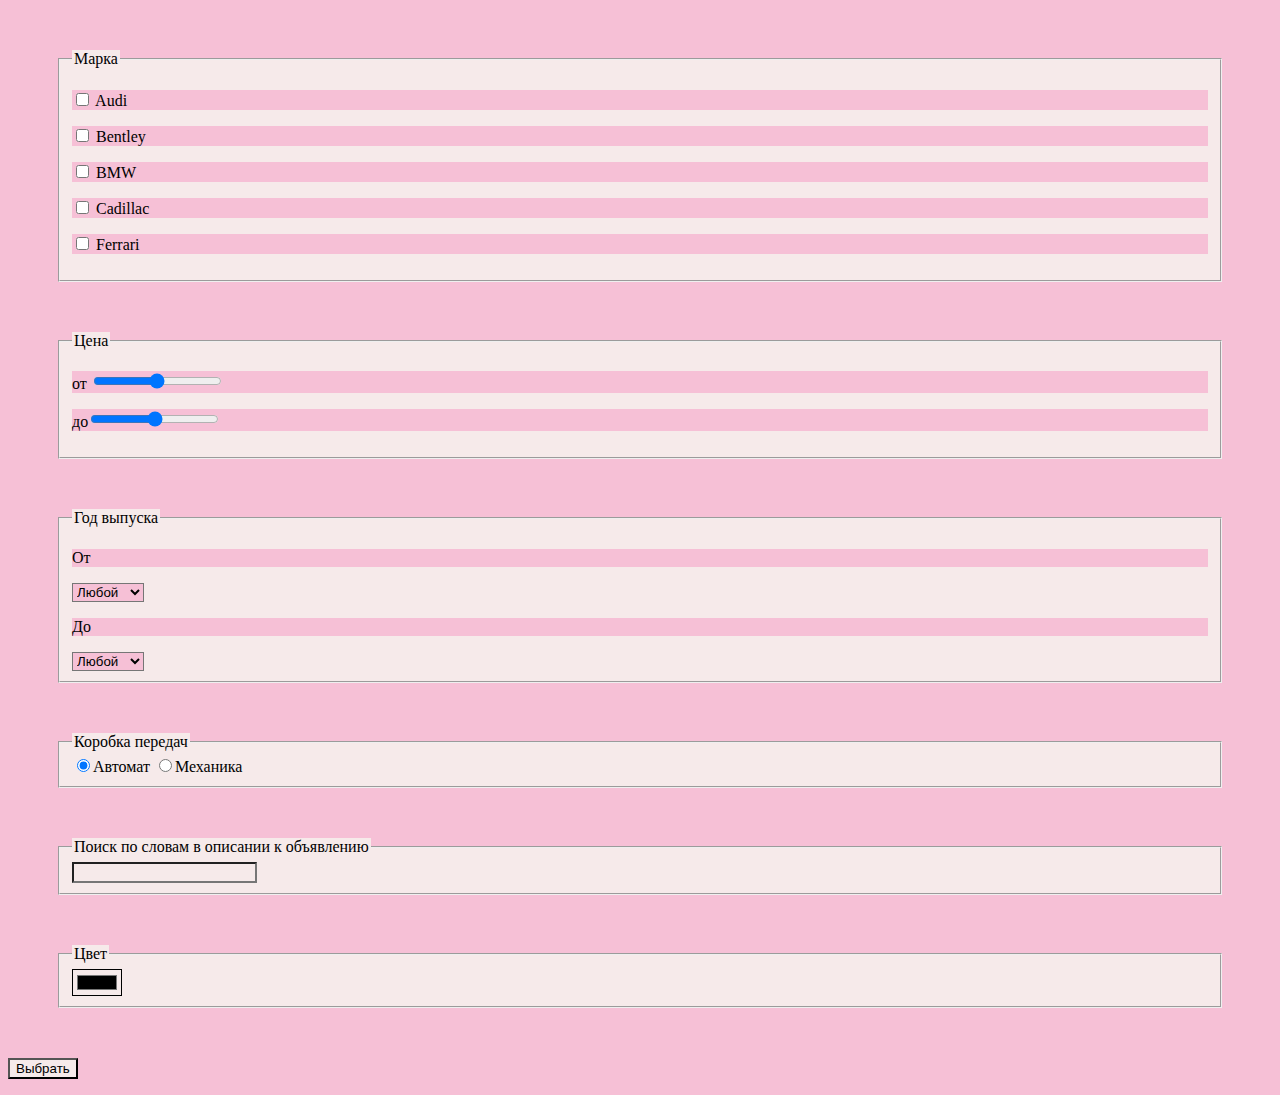
<file: Laba3/index.html>
<!DOCTYPE html>
<html lang="en">
<head>
    <meta charset="UTF-8">
    <meta http-equiv="X-UA-Compatible" content="IE=edge">
    <meta name="viewport" content="width=device-width, initial-scale=1.0">
    <title>Лабораторная работа №3</title>
    <link rel="stylesheet" href="./style.css">
</head>
<body>
    <form action="handler.php">
        <fieldset>
            <legend>Марка</legend>
        <p><input type="checkbox" name="a" value="1417"> Audi</p>
        <p><input type="checkbox" name="a" value="1680"> Bentley</p>
        <p><input type="checkbox" name="a" value="1883"> BMW</p>
        <p><input type="checkbox" name="a" value="1934"> Cadillac</p>
        <p><input type="checkbox" name="a" value="2010"> Ferrari</p>
    </fieldset>
    <fieldset>
        <legend>Цена</legend>
        <p><label for="name">от </label><input type="range" min="0" max="1000000" oninput=""></p>
             <p><label for="email">до</label><input type="range" min="0" max="1000000" ></p>
    </fieldset>
<fieldset>
    <legend>Год выпуска</legend>
    <p>От</p>
    <select name="" id="">
        <option value="2023">Любой</option>
        <option value="">2023</option>
        <option value="">2022</option>
        <option value="">2021</option>
        <option value="">2020</option>
        <option value="">2019</option>
        <option value="">2018</option>
        <option value="">2017</option>
        <option value="">2016</option>
        <option value="">2015</option>
        <option value="">2014</option>
        <option value="">2013</option>
        <option value="">2012</option>
        <option value="">2011</option>
        <option value="">2010</option>
        <option value="">2009</option>
        <option value="">2008</option>
        <option value="">2007</option>
        <option value="">2006</option>
        <option value="">2005</option>
        <option value="">2004</option>
        <option value="">2003</option>
        <option value="">2002</option>
        <option value="">2001</option>
        <option value="">2000</option>
        <option value="">До 2000</option>
    </select>
    <p>До</p>
    <select name="" id="">
        <option value="2023">Любой</option>
        <option value="">2023</option>
        <option value="">2022</option>
        <option value="">2021</option>
        <option value="">2020</option>
        <option value="">2019</option>
        <option value="">2018</option>
        <option value="">2017</option>
        <option value="">2016</option>
        <option value="">2015</option>
        <option value="">2014</option>
        <option value="">2013</option>
        <option value="">2012</option>
        <option value="">2011</option>
        <option value="">2010</option>
        <option value="">2009</option>
        <option value="">2008</option>
        <option value="">2007</option>
        <option value="">2006</option>
        <option value="">2005</option>
        <option value="">2004</option>
        <option value="">2003</option>
        <option value="">2002</option>
        <option value="">2001</option>
        <option value="">2000</option>
        <option value="">До 2000</option>
    </select>
</fieldset>
        <fieldset>
        <legend>Коробка передач</legend>
        <input type=radio name=answer value=yes checked>Автомат
<input type=radio name=answer value=no>Механика
        </fieldset>
        <fieldset>
            <legend>Поиск по словам в описании к объявлению</legend>
            <input type="text">
        </fieldset>
        <fieldset>
            <legend>Цвет</legend>
            <input type="color">
        </fieldset>

       <p><input type="submit" value="Выбрать"></p>
       </form>
       
</body>
</html>
</file>
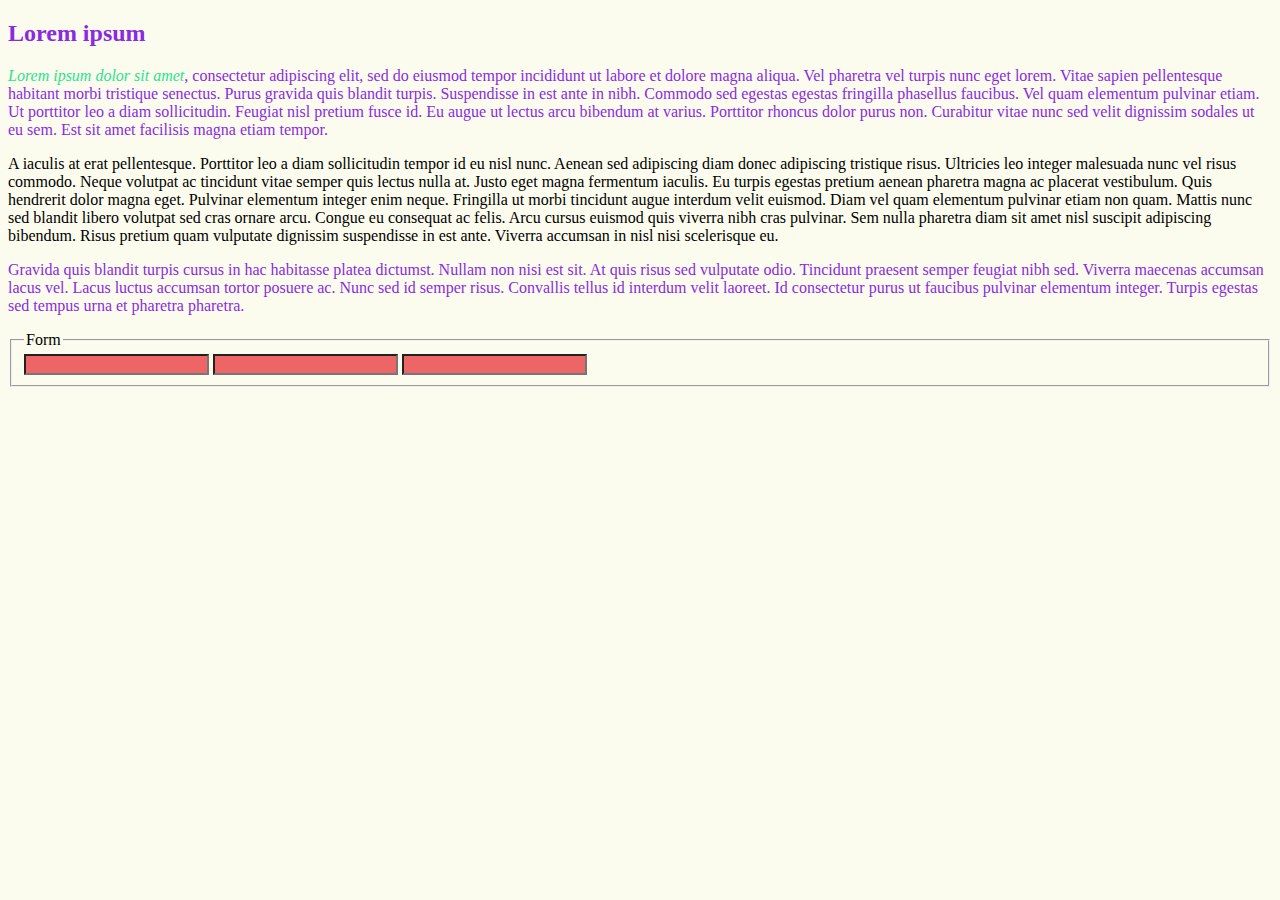
<file: Laba4/index.html>
<!DOCTYPE html>
<html lang="en">
<head>
    <meta charset="UTF-8">
    <meta http-equiv="X-UA-Compatible" content="IE=edge">
    <meta name="viewport" content="width=device-width, initial-scale=1.0">
    <link rel="stylesheet" href="./style.css">
    <title>Лабораторная работа №4</title>
</head>
<body>
    <h2 class="hello">Lorem ipsum</h2>
    <div><p class="test"><i>Lorem ipsum dolor sit amet</i>, consectetur adipiscing elit, sed do eiusmod tempor incididunt ut labore et dolore magna aliqua. Vel pharetra vel turpis nunc eget lorem. Vitae sapien pellentesque habitant morbi tristique senectus. Purus gravida quis blandit turpis. Suspendisse in est ante in nibh. Commodo sed egestas egestas fringilla phasellus faucibus. Vel quam elementum pulvinar etiam. Ut porttitor leo a diam sollicitudin. Feugiat nisl pretium fusce id. Eu augue ut lectus arcu bibendum at varius. Porttitor rhoncus dolor purus non. Curabitur vitae nunc sed velit dignissim sodales ut eu sem. Est sit amet facilisis magna etiam tempor.</p></div>

<div><p>A iaculis at erat pellentesque. Porttitor leo a diam sollicitudin tempor id eu nisl nunc. Aenean sed adipiscing diam donec adipiscing tristique risus. Ultricies leo integer malesuada nunc vel risus commodo. Neque volutpat ac tincidunt vitae semper quis lectus nulla at. Justo eget magna fermentum iaculis. Eu turpis egestas pretium aenean pharetra magna ac placerat vestibulum. Quis hendrerit dolor magna eget. Pulvinar elementum integer enim neque. Fringilla ut morbi tincidunt augue interdum velit euismod. Diam vel quam elementum pulvinar etiam non quam. Mattis nunc sed blandit libero volutpat sed cras ornare arcu. Congue eu consequat ac felis. Arcu cursus euismod quis viverra nibh cras pulvinar. Sem nulla pharetra diam sit amet nisl suscipit adipiscing bibendum. Risus pretium quam vulputate dignissim suspendisse in est ante. Viverra accumsan in nisl nisi scelerisque eu.</p></div>
<div><p class="test">Gravida quis blandit turpis cursus in hac habitasse platea dictumst. Nullam non nisi est sit. At quis risus sed vulputate odio. Tincidunt praesent semper feugiat nibh sed. Viverra maecenas accumsan lacus vel. Lacus luctus accumsan tortor posuere ac. Nunc sed id semper risus. Convallis tellus id interdum velit laoreet. Id consectetur purus ut faucibus pulvinar elementum integer. Turpis egestas sed tempus urna et pharetra pharetra.</p></div>
    <form action="handler.php">
        <fieldset>
            <legend>Form</legend>
        <input type="text" required>
        <input type="text" required>
        <input type="text" required>
        </fieldset>
    </form>
</body>
</html>
</file>
<file: Laba3/style.css>
*{
    background: #f6c0d6;
}
legend{
    background: #f6eaea;  
    border-radius: 20;
}
input{
    background: #f6eaea;
}
fieldset{
    margin: 50px;
    background: #f6eaea;
}
</file>
<file: Laba4/style.css>
*{
    background: #fcfcee;
}
p.test, h2.hello{
    color: blueviolet;
}
p i {
color: rgb(43, 226, 144);
}
[required]{
    background: #ed6565;
}
</file>
